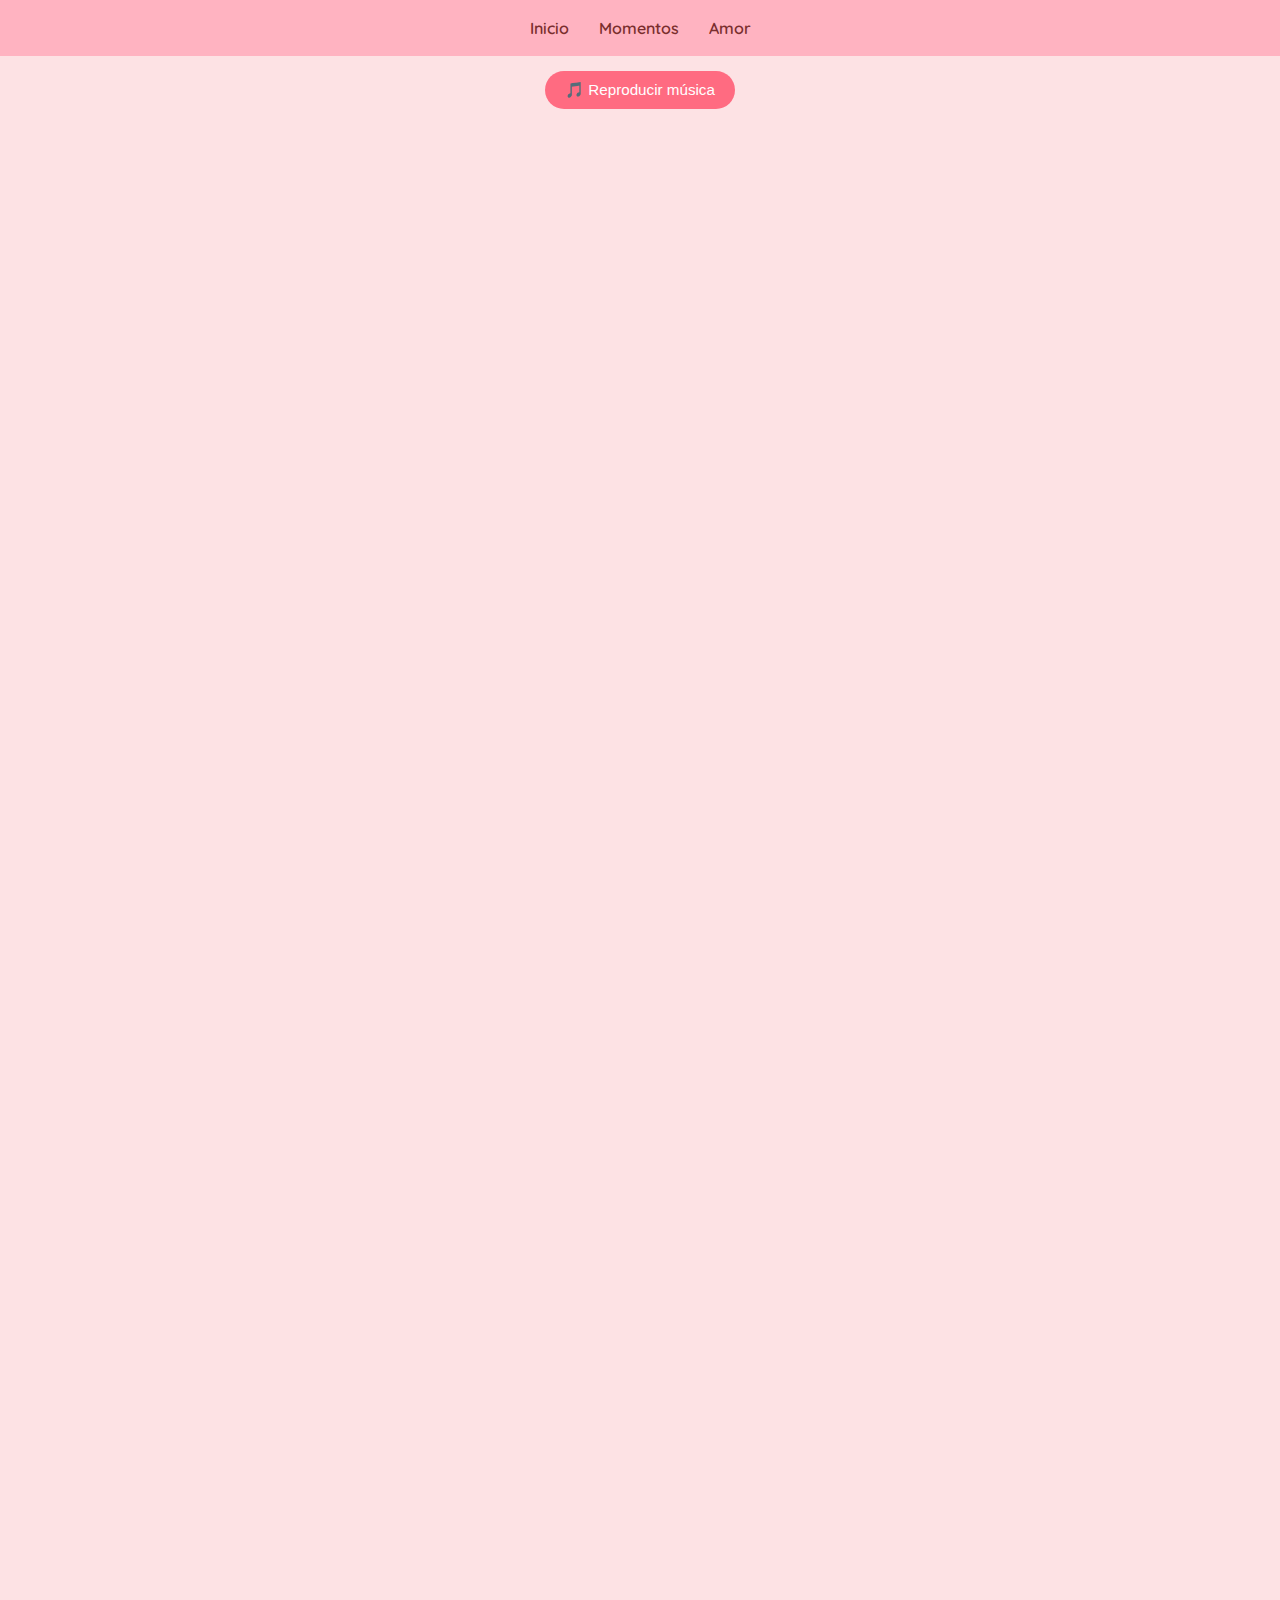
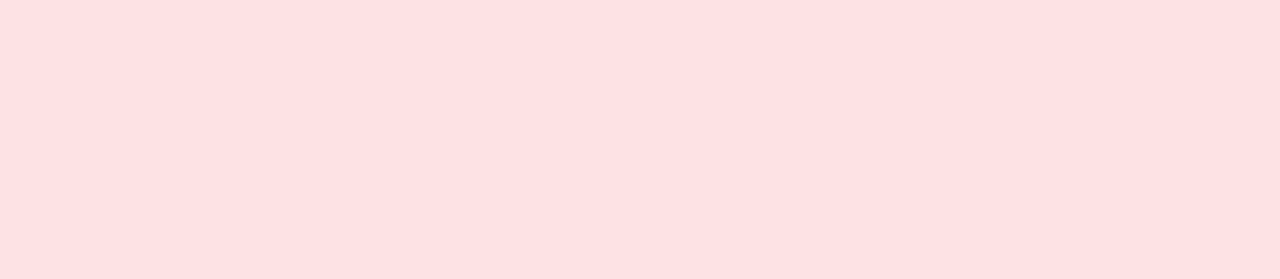
<file: index.html>
<!DOCTYPE html>
<html lang="es">
<head>
  <meta charset="UTF-8">
  <meta name="viewport" content="width=device-width, initial-scale=1.0">
  <title>Para Ti ❤️</title>

  <!-- FUENTES ROMÁNTICAS -->
  <link href="https://fonts.googleapis.com/css2?family=Playfair+Display:ital,wght@0,400;0,600;1,400&family=Quicksand:wght@400;500;600&display=swap" rel="stylesheet">

  <!-- CSS -->
  <link rel="stylesheet" href="style.css">

  <!-- ICONO -->
  <link rel="icon" type="image/png" href="fotos/logo.jpg">
</head>

<body>

  <nav class="navbar">
    <a href="index.html">Inicio</a>
    <a href="momentos.html">Momentos</a>
    <a href="amor.html">Amor</a>
  </nav>

  <!-- BOTÓN MÚSICA -->
  <button id="music-btn">🎵 Reproducir música</button>
  <audio id="music" src="cacnion.mpeg"></audio>

  <!-- CORAZONES -->
  <div id="hearts-container"></div>

  <!-- INICIO -->
  <section id="inicio" class="section">
    <div class="content">
      <img src="fotos/foto1.jpg" alt="Foto especial" class="photo fade-up">

      <p class="text fade-up">
        No sé en qué momento exacto pasó, pero un día te convertiste en parte de
        mis pensamientos diarios, de mis sonrisas inesperadas y de mis sueños.
        <br><br>
        <span class="highlight">
          Te amo se queda chico respecto a lo que siento por ti ❤️
        </span>
      </p>
    </div>
  </section>

  <!-- MOMENTOS -->
  <section id="momentos" class="section">
    <div class="content">
      <img src="fotos/L_ARENA.jpg" alt="Recuerdo especial" class="photo fade-up">
      
      <p class="text fade-up">
        <span class="highlight">
          “TE AMO HASTA EL INFINITO, IDA Y VUELTA”
        </span>
        <br><br>
        Sé que lo he dicho muchas veces, pero es lo que siento.
        Te amo… y si te soy sincero, creo que siempre lo haré.
      </p>
    </div>
  </section>

  <!-- TEXTO DE AMOR -->
  <section id="amor" class="section">
    <p class="love-text fade-up">
      <strong>
        ¿Te acuerdas cuando te dije que te amaba de aquí a la luna,
        a pasitos de tortuga?
      </strong>
      <br><br>
      Pues quiero que sepas que nunca dejé de amarte.
      <br>
      Cada día, en cada pensamiento y en cada latido,
      ese amor sigue caminando despacito…
      <span>pero seguro, sincero y solo hacia ti.</span>
    </p>
  </section>

  <!-- FOTO FINAL -->
  <section class="section">
    <img src="fotos/tortuga.jpg" alt="Amor eterno" class="photo wide-photo fade-up">
  </section>

  <!-- JS -->
  <script src="script.js"></script>

</body>
</html>
</file>
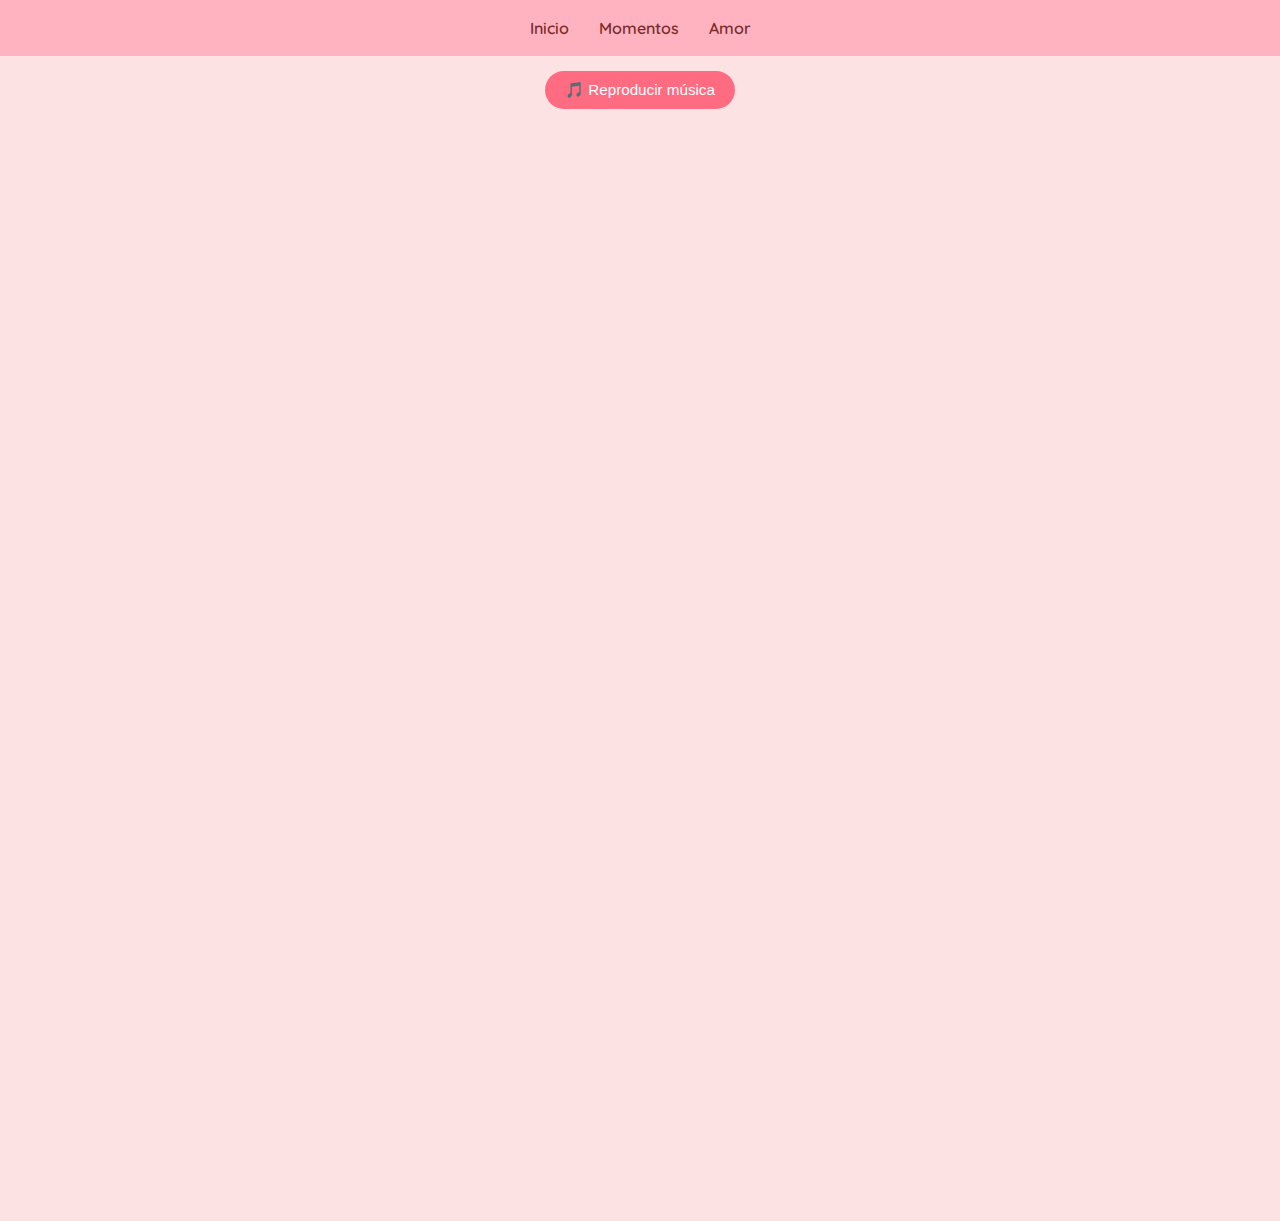
<file: amor.html>
<!DOCTYPE html>
<html lang="es">
<head>
  <meta charset="UTF-8">
  <meta name="viewport" content="width=device-width, initial-scale=1.0">
  <title>Para Ti ❤️</title>

  <!-- FUENTES ROMÁNTICAS -->
  <link href="https://fonts.googleapis.com/css2?family=Playfair+Display:ital,wght@0,400;0,600;1,400&family=Quicksand:wght@400;500;600&display=swap" rel="stylesheet">

  <!-- CSS -->
  <link rel="stylesheet" href="style.css">

  <!-- ICONO -->
  <link rel="icon" type="image/png" href="fotos/logo.jpg">
</head>

<body>

    <nav class="navbar">
      <a href="index.html">Inicio</a>
      <a href="momentos.html">Momentos</a>
      <a href="amor.html">Amor</a>
    </nav>
    <button id="music-btn">🎵 Reproducir música</button>
  <audio id="music" src="cacnion.mpeg" loop></audio>

  <section class="section amor fade-up">

  <h2 class="amor-title">Mi vida 💞</h2>

  <p class="amor-text">
    Ay luci te quiero, y se que tal ves es demaciado pronto pero es lo que siento, me gustas 
    y de verdad quiero que seas TÚ, me gustas con tus cambios de humor, con tus momentos romanticos,
    todo de ti en pocas palabras, y ojala que no pase nunca pero si en algun momento dejamos de hablar
    quiero que sepas que realidad hubo un chico que se enamoro locamente de ti💞. 
  </p>
  
  <p class="amor-text">  
    <br>Mi vida<br>
    Amarte no es algo que planeé,
    simplemente ocurrió…
    y desde entonces,
    todo tiene un poco más de sentido.
  </p>


  <!-- FOTO O VIDEO -->
  <div class="amor-media">
    <!-- EDITA AQUÍ: puedes usar FOTO -->
    <!-- <img src="fotos/amor.jpg" class="photo"> -->

    <!-- EDITA AQUÍ: o VIDEO --> 
<div class="amor-media">
  <img src="fotos/foto3.jpeg" alt="Foto especial" class="photo">
</div>

  <p class="amor-final">
  Amor quiero preguntarte algo ❤️  
  <br>
  <span class="amor-normal">
    Esta bien si dices no, creo que lo entendere, pero 
    te gustaria tener algo asi como una cita conmigo?
  </span>
</p>








  <script src="script.js"></script>
</file>
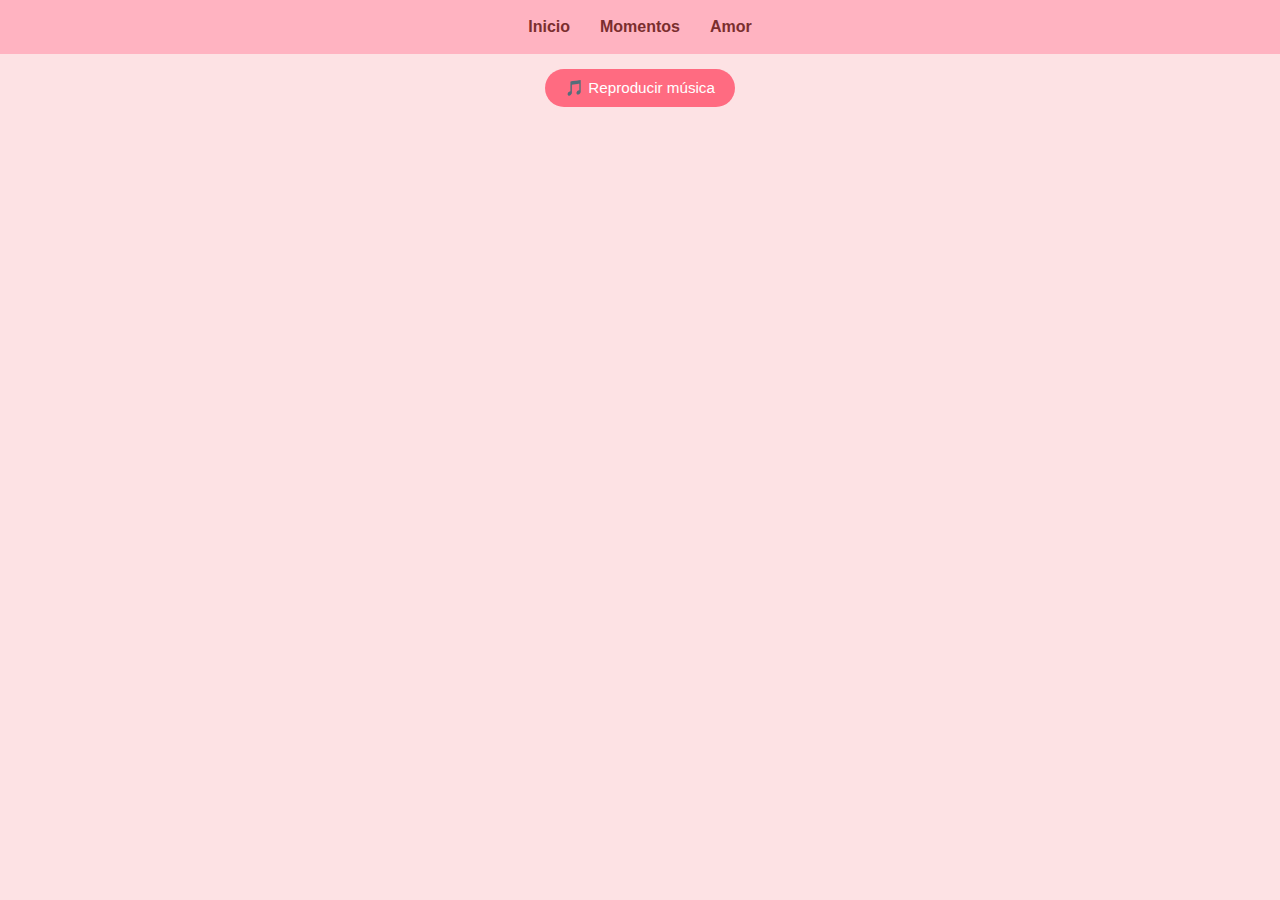
<file: momentos.html>
<!DOCTYPE html>
<html lang="es">
<head>
  <meta charset="UTF-8">
  <meta name="viewport" content="width=device-width, initial-scale=1.0">
  <title>Nuestros lindo momento ❤️</title>

  <!-- CSS PRINCIPAL -->
  <link rel="stylesheet" href="style.css">

  <!-- ICONO -->
  <link rel="icon" type="image/png" href="fotos/logo.jpg">
</head>
<body>

  <!-- NAVBAR -->
  <nav class="navbar">
    <a href="index.html">Inicio</a>
    <a href="momentos.html">Momentos</a>
    <a href="amor.html">Amor</a>
  </nav>
  <button id="music-btn">🎵 Reproducir música</button>
<audio id="music" src="cacnion.mpeg" loop></audio>


  <!-- SECCIÓN MOMENTOS -->
  <section class="section momentos">
    <h2 class="momentos-title fade-up">Lindos momentos</h2>

    <div class="momentos-grid">

        <!-- MOMENTO 1 -->
        <div class="momento fade-up">
        <img src="fotos/yo_l.jpg" alt="Momento juntos">
            <p>
            Recuerdo que cuadno te envie esta foto estaba nervioso pq no sabia como 
            reaccionarias, pero de igual manera lo hice pq te amo ❤️    
            </p>
        </div>

        <!-- MOMENTO 2 -->
        <div class="momento fade-up">
            <video class="photo video" controls autoplay muted loop>
                <source src="videos/unico_video.mp4" type="video/mp4">
                </video>
            <p>
            Sabes en ese momento me di cuenta que me estaba enamorando de ti ❤️
            Es el unico recuerdo que "tenemos" los 2 juntos y realemte quiero que
            no sea el unico...
            </p>
        </div>

        <!-- MOMENTO 3 -->
    <div class="momento fade-up">
        <img src="fotos/logo.jpg" alt="Momentos felices">
        <p>
        jsjs obviamente no podia dejar a nuestros "hijos" fuera de este lindo presente
        </p>
    </div>


        </div>
    </section>

    <!-- SCRIPT (animaciones si ya lo usas) -->
    <script src="script.js"></script>

    </body>
    </html>
</file>
<file: style.css>
/* RESET + FUENTES */
* {
  margin: 0;
  padding: 0;
  box-sizing: border-box;
}

body {
  background: #fde2e4;
  color: #7a2e2e;
  font-family: "Quicksand", sans-serif;
}

/* NAVBAR */
.navbar {
  display: flex;
  justify-content: center;
  gap: 30px;
  padding: 18px;
  background: #ffb3c1;
}

.navbar a {
  text-decoration: none;
  font-weight: 600;
  color: #7a2e2e;
}

/* BOTÓN MÚSICA */
#music-btn {
  display: block;
  margin: 15px auto;
  background: #ff6b81;
  color: white;
  border: none;
  padding: 10px 20px;
  border-radius: 20px;
  cursor: pointer;
  font-size: 0.95rem;
}

/* SECCIONES */
.section {
  padding: 45px 20px;
}

/* CONTENIDO */
.content {
  max-width: 900px;
  margin: auto;
  display: flex;
  align-items: center;
  gap: 30px;
}

/* FOTOS */
.photo {
  width: 260px;
  height: 400px;
  object-fit: cover;
  object-position: center;
  border-radius: 18px;
  box-shadow: 0 12px 25px rgba(0,0,0,0.2);
}

/* FOTO ANCHA */
.wide-photo {
  display: block;
  margin: 10px auto 0;
  width: 420px;
  height: 260px;
}

/* TEXTO */
.text {
  font-size: 1.2rem;
  line-height: 1.8;
  max-width: 420px;
  font-family: "Playfair Display", serif;
}

.highlight {
  font-weight: 600;
  color: #c9184a;
}

/* TEXTO PRINCIPAL DE AMOR */
.love-text {
  max-width: 700px;
  margin: 20px auto 10px;
  font-size: 1.35rem;
  line-height: 1.9;
  text-align: center;
  font-family: "Playfair Display", serif;
}

.love-text span {
  display: block;
  margin-top: 8px;
  font-weight: 600;
  color: #c9184a;
}

/* ANIMACIONES SUAVES */
.fade-up {
  opacity: 0;
  transform: translateY(25px);
  animation: fadeUp 1.2s ease forwards;
}

@keyframes fadeUp {
  to {
    opacity: 1;
    transform: translateY(0);
  }
}

/* CORAZONES */
.heart {
  position: fixed;
  bottom: -20px;
  animation: float 6s linear forwards;
  color: #ff4d6d;
}

@keyframes float {
  to {
    transform: translateY(-100vh);
    opacity: 0;
  }
}

/* 📱 RESPONSIVE */
@media (max-width: 768px) {
  .content {
    flex-direction: column;
    text-align: center;
  }

  .photo {
    width: 220px;
    height: 360px;
  }

  .wide-photo {
    width: 90%;
    height: 220px;
  }

  .text {
    font-size: 1.1rem;
  }

  .navbar {
    gap: 15px;
    font-size: 0.95rem;
  }
}
--------------------------------------------
/* 💖 SECCIÓN MOMENTOS */
.momentos {
  background: #fff0f3;
  border-radius: 30px;
}

.momentos-title {
  text-align: center;
  font-size: 2rem;
  margin-bottom: 35px;
  color: #c9184a;
}

/* GRID DE MOMENTOS */
.momentos-grid {
  max-width: 1000px;
  margin: auto;
  display: grid;
  grid-template-columns: repeat(auto-fit, minmax(250px, 1fr));
  gap: 25px;
}

/* TARJETA */
.momento {
  background: white;
  border-radius: 18px;
  padding: 15px;
  text-align: center;
  box-shadow: 0 10px 20px rgba(0,0,0,0.12);
}

.momento img {
  width: 100%;
  height: 280px;
  object-fit: cover;
  border-radius: 14px;
  margin-bottom: 12px;
}

.momento p {
  font-size: 1.05rem;
  line-height: 1.5;
  color: #7a2e2e;
}


/* ✨ ANIMACIÓN SUAVE */
.fade-up {
  opacity: 0;
  transform: translateY(25px);
  animation: fadeUp 1s ease forwards;
}

@keyframes fadeUp {
  to {
    opacity: 1;
    transform: translateY(0);
  }
}






/* ❤️ SECCIÓN AMOR */
.amor {
  text-align: center;
}

.amor-title {
  font-size: 2.2rem;
  color: #c9184a;
  margin-bottom: 12px;
}

.amor-text {
  max-width: 650px;
  margin: 0 auto 25px;
  font-size: 1.3rem;
  line-height: 1.8;
}

.amor-list {
  list-style: none;
  padding: 0;
  margin-bottom: 25px;
}

.amor-list li {
  font-size: 1.15rem;
  margin: 10px 0;
}

.amor-media {
  margin: 25px 0;
}

.amor-final {
  font-size: 1.2rem;
  font-weight: 600;
  color: #c9184a;
  margin-top: 20px;
}


/* Texto normal debajo del amor-final */
.amor-normal {
  font-family: "Segoe UI", Arial, sans-serif;
  font-weight: 400;
  font-size: 1rem;
  color: #7a2e2e;
  display: block;
  margin-top: 6px;
}
</file>
